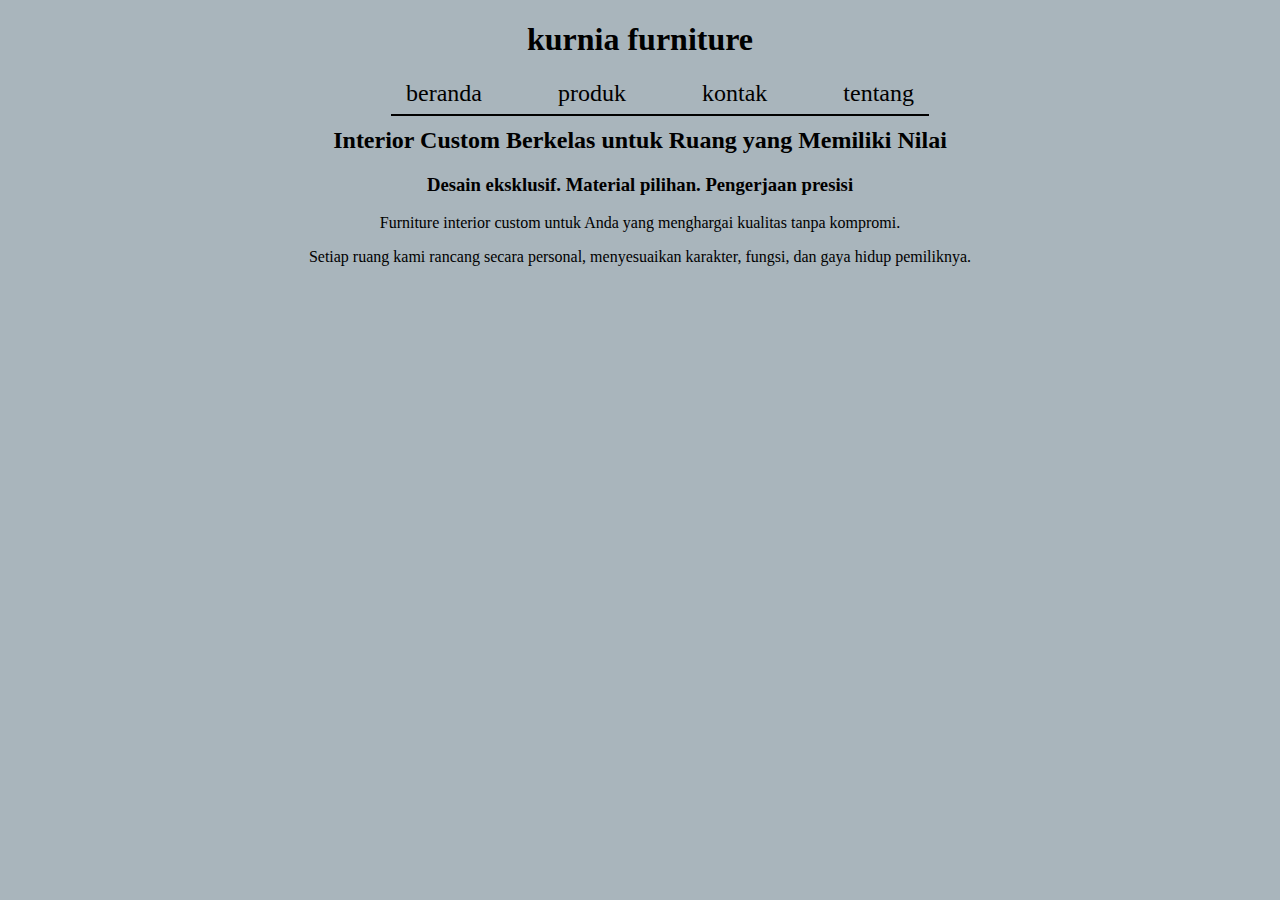
<file: index.html>
<!DOCTYPE html>
<html lang="en">

<head>
    <meta charset="UTF-8">
    <meta name="viewport" content="width=device-width, initial-scale=1.0">
    <title>web 1</title>
    <link rel="stylesheet" href="style.css" />
</head>

<body>
    <!-- header -->
    <header>
        <div class="container-header">
            <h1><a>kurnia furniture</a></h1>
        </div>
    </header>
    <div>
        <ul class="ul-navbar">
            <h2>
                <li class="li-navbar">
                    <a href="#" class="b-produk">beranda</a>
                </li>
                <li class="li-navbar">
                    <a href="produk.html" class="a-produk">produk</a>
                </li>
                <li class="li-navbar">
                    <a href="kontak.html" class="k-produk">kontak</a>
                </li>
                <li class="li-navbar">
                    <a href="tentang.html" class="t-produk">tentang</a>
                </li>
            </h2>
        </ul>
        <div class="paragraf">
            <h2>Interior Custom Berkelas untuk Ruang yang Memiliki Nilai</h2>
            <h3>Desain eksklusif. Material pilihan. Pengerjaan presisi</h3>
            <p>
                Furniture interior custom untuk Anda
                yang menghargai kualitas tanpa kompromi.
            </p>
            <p>Setiap ruang kami rancang secara personal, menyesuaikan
                karakter, fungsi, dan gaya hidup pemiliknya.
            </p>
        </div>
</body>

</html>
</file>
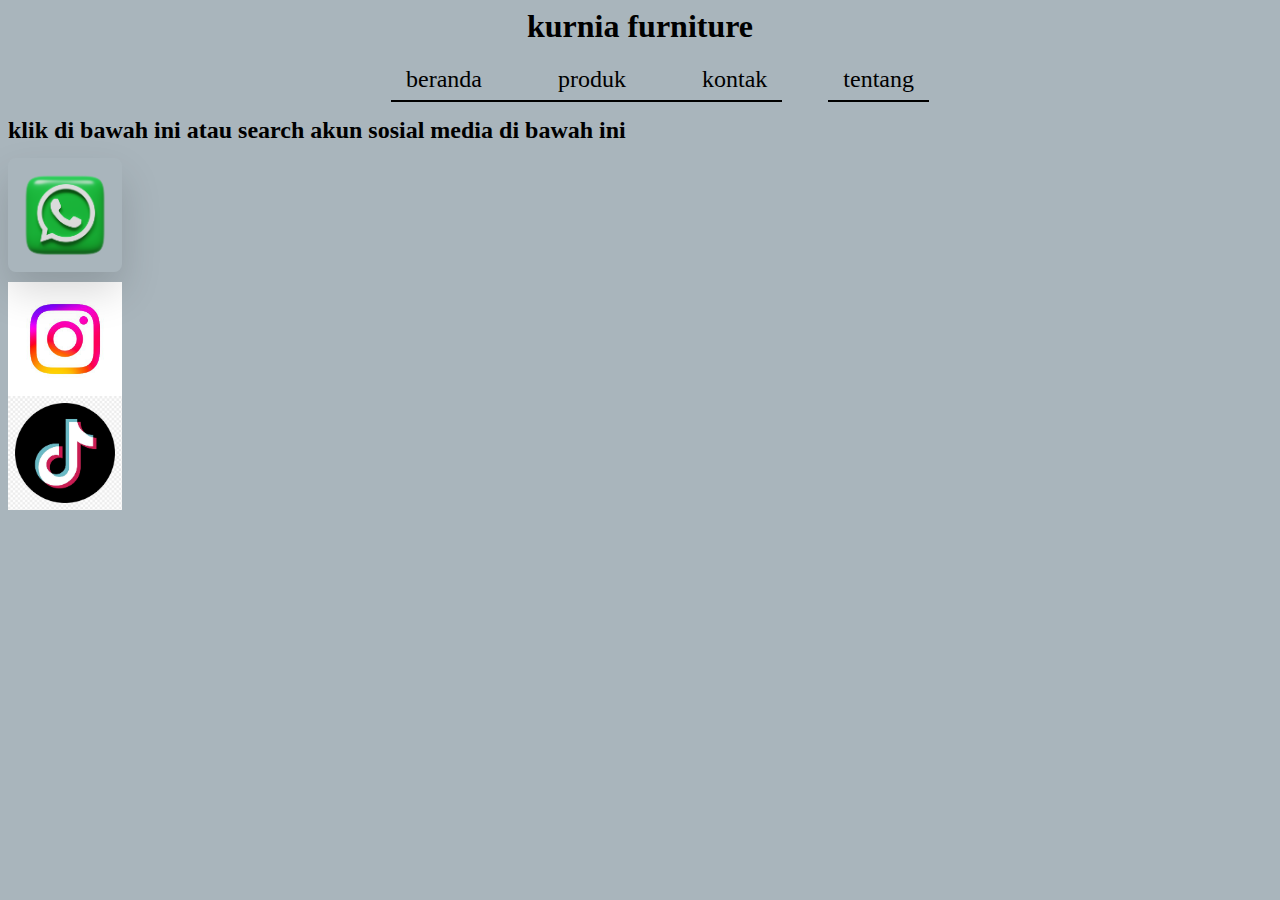
<file: kontak.html>
<html>

<head>
    <title>produk</title>
    <link rel="stylesheet" href="style.css">
</head>

<body>
    <header>
        <div class="container-header">
            <h1><a>kurnia furniture</a></h1>
        </div>
    </header>
    <div>
        <ul class="ul-navbar">
            <h2>
                <li class="li-navbar">
                    <a href="index.html" class="b-produk">beranda</a>
                </li>
                <li class="li-navbar">
                    <a href="produk.html" class="a-produk">produk</a>
                </li>
                <li class="li-navbar">kontak</li>
                <li class="li-navbar">
                    <a href="tentang.html" class="t-produk">tentang</a>
                </li>
            </h2>
        </ul>
        <h2>
            <p>klik di bawah ini atau search akun sosial media di bawah ini</p>
        </h2>
        <div class="div-kontak">
            <a href="https://wa.me/6285282823089">
                <img src="bahan website.webp" class="gw-kontak">
            </a>
            <a>
                <img src="insta.jpg" class="gi-kontak">
            </a>
            <a>
                <img src="bahan tiktok.jpg" class="gt-kontak">
            </a>
        </div>
</body>

</html>
</file>
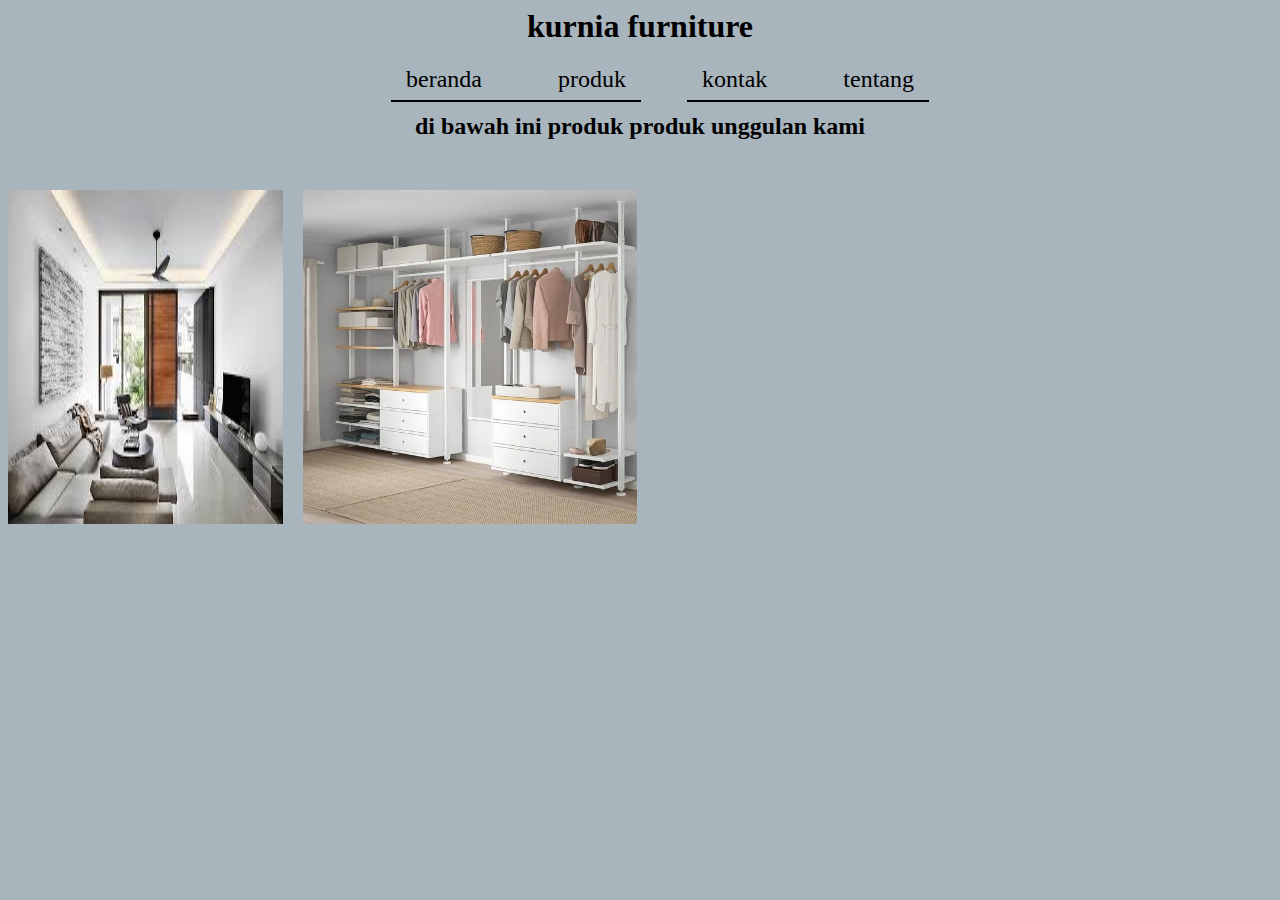
<file: produk.html>
<html>

<head>
    <title>produk</title>
    <link rel="stylesheet" href="style.css">
</head>

<body>
    <header>
        <div class="container-header">
            <h1><a>kurnia furniture</a></h1>
        </div>
    </header>
    <div>
        <ul class="ul-navbar">
            <h2>
                <li class="li-navbar">
                    <a href="index.html" class="b-produk">beranda</a>
                </li>
                <li class="li-navbar">produk</li>
                <li class="li-navbar">
                    <a href="kontak.html" class="k-produk">kontak</a>
                </li>
                <li class="li-navbar">
                    <a href="tentang.html" class="t-produk">tentang</a>
                </li>
            </h2>
        </ul>
    </div>
    <div class="p-produk">
        <h2> di bawah ini produk produk unggulan kami</h2>
    </div>
    <div class="p-fotoproduk">
        <img src="desain.jpg">
        <img src="bahan web.webp" width="26.4%" height="26.4%">
    </div>

</body>

</html>
</file>
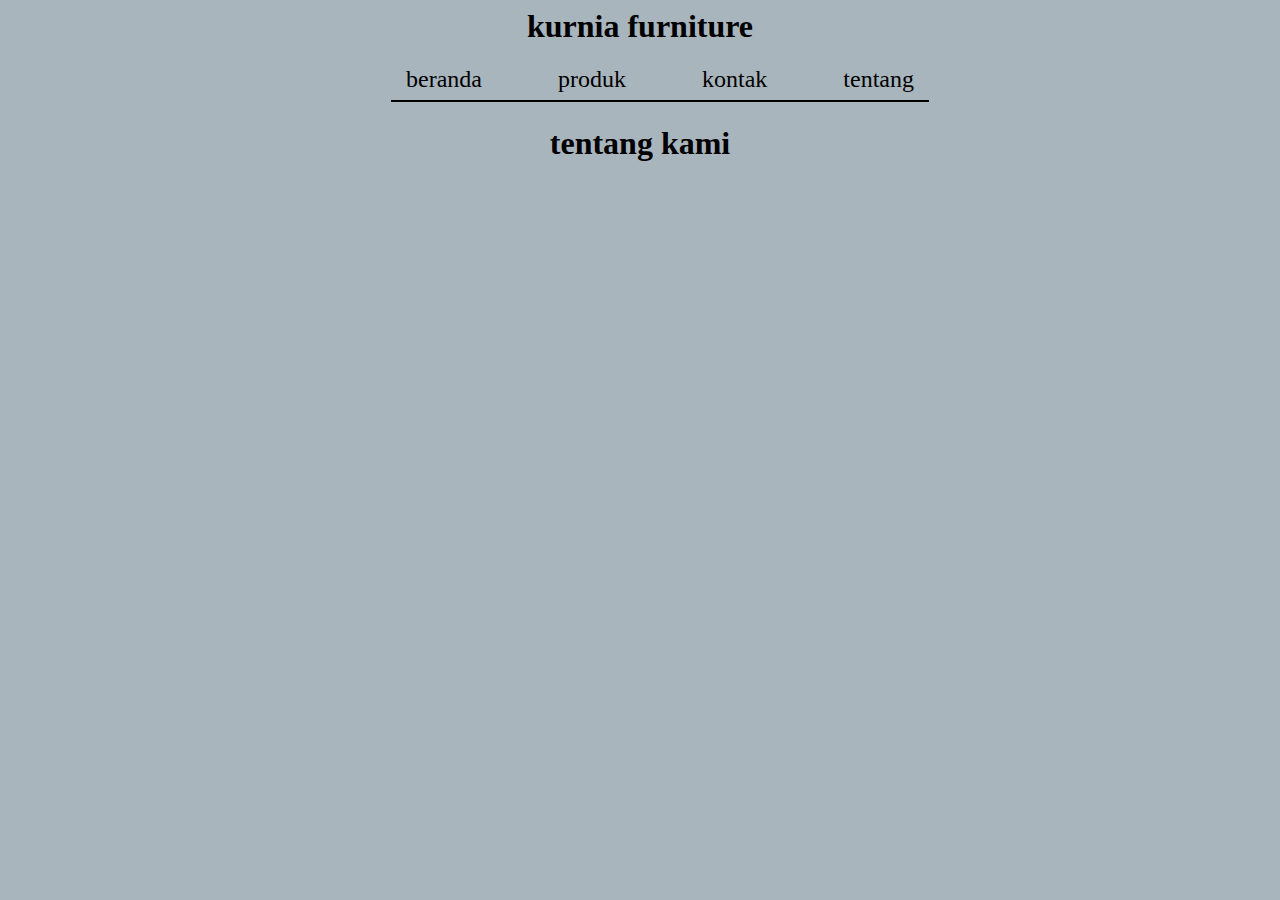
<file: tentang.html>
<html>

<head>
    <title>produk</title>
    <link rel="stylesheet" href="style.css">
</head>

<body>
    <header>
        <div class="container-header">
            <h1><a>kurnia furniture</a></h1>
        </div>
    </header>
    <div>
        <ul class="ul-navbar">
            <h2>
                <li class="li-navbar">
                    <a href="index.html" class="b-produk">beranda</a>
                </li>
                <li class="li-navbar">
                    <a href="produk.html" class="a-produk">produk</a>
                </li>
                <li class="li-navbar">
                    <a href="kontak.html" class="k-produk">kontak</a>
                </li>
                <li class="li-navbar">tentang</li>
            </h2>
        </ul>
<h1 class="h1-tentang">
    <p>tentang kami</p>
</h1>
</body>

</html>
</file>
<file: style.css>
body {
  background-color: rgb(169, 181, 188);
}

.container-header {
  text-align: center;
}

.ul-navbar {
  text-align: center;
  word-spacing: 40px;
}

.li-navbar {
  display: inline;
  gap: 30px;
  padding: 8px 15px;
  border-bottom: 2px solid #000;
  text-decoration: none;
  color: #000;
  font-weight: 50;
}

.paragraf {
  text-align: center;
}

.p-produk {
  text-align: center;
}

.a-produk {
  text-decoration: none;
  color: black;
}

.b-produk {
  text-decoration: none;
  color: black;
}

.k-produk {
  text-decoration: none;
  color: black;
}

.p-fotoproduk {
  margin-top: 50px;
  display: flex;
  gap: 20px;
}

.t-produk {
  text-decoration: none;
  color: black;
}

.div-kontak {
  display: flex;
  flex-direction: column;

}

.gw-kontak {
  width: 9%;
  height: 9%;
  border-radius: 8px;
  box-shadow: 0 20px 40px rgba(0, 0, 0, 0.15);
  transform: translateY(-10px);
  animation: float 3s ease-in-out infinite;
}

.gi-kontak {
  width: 9%;
  height: 9%;
}

.gt-kontak {
  width: 9%;
  height: 9%;
}

.h1-tentang {
  text-align: center;
}
</file>
